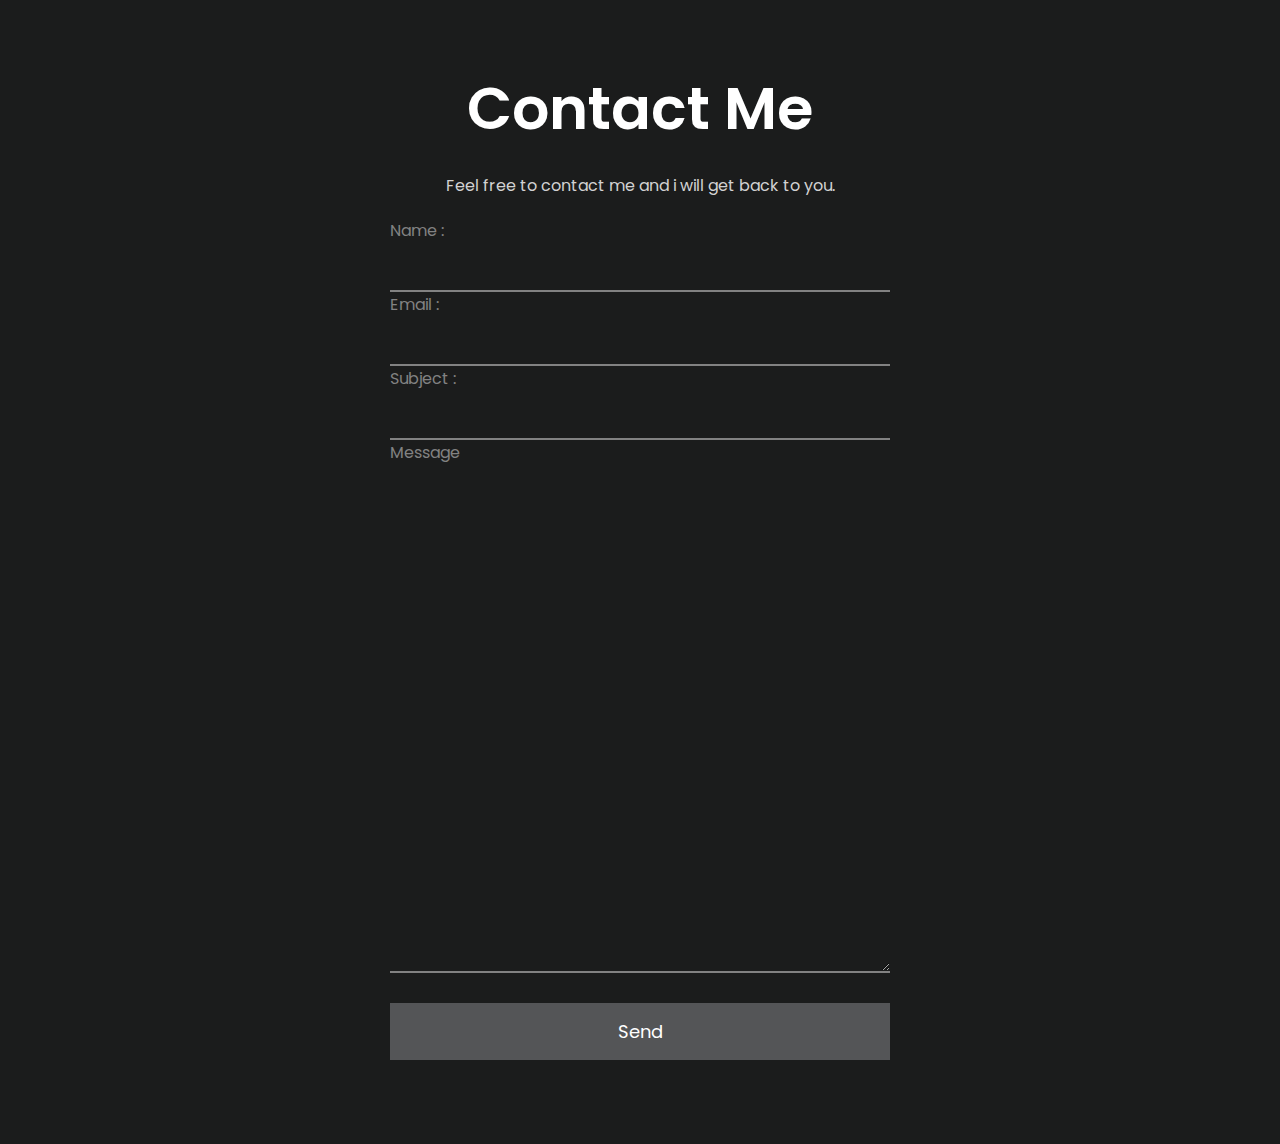
<file: index.html>
<!DOCTYPE html>
<html lang="en">
<head>
    <meta charset="UTF-8">
    <meta http-equiv="X-UA-Compatible" content="IE=edge">
    <meta name="viewport" content="width=device-width, initial-scale=1.0">
    <title>Contact Form</title>

<link href="https://fonts.googleapis.com/css2?family=Poppins&family=Ubuntu:ital,wght@0,300;1,300&display=swap"
 rel="stylesheet">

    <link rel="stylesheet" href="/style.css">
</head>
<body>
    <div class="container">
        <h1>Contact Me</h1>
        <p>Feel free to contact me and i will get back to you.</p>
        <form action="/mail.php" method="POST">
            <label for="name">Name :</label>
            <input type="text" name="name" id="name">
            <label for="email">Email :</label>
            <input type="email" name="email" id="email">
            <label for="subject">Subject :</label>
            <input type="text" name="subject" id="subject">
            <label for="message">Message</label>
            <textarea name="message" cols="30" rows="18"></textarea>
            <input type="submit" value="Send">
        </form>
    </div>
</body>
</html>
</file>
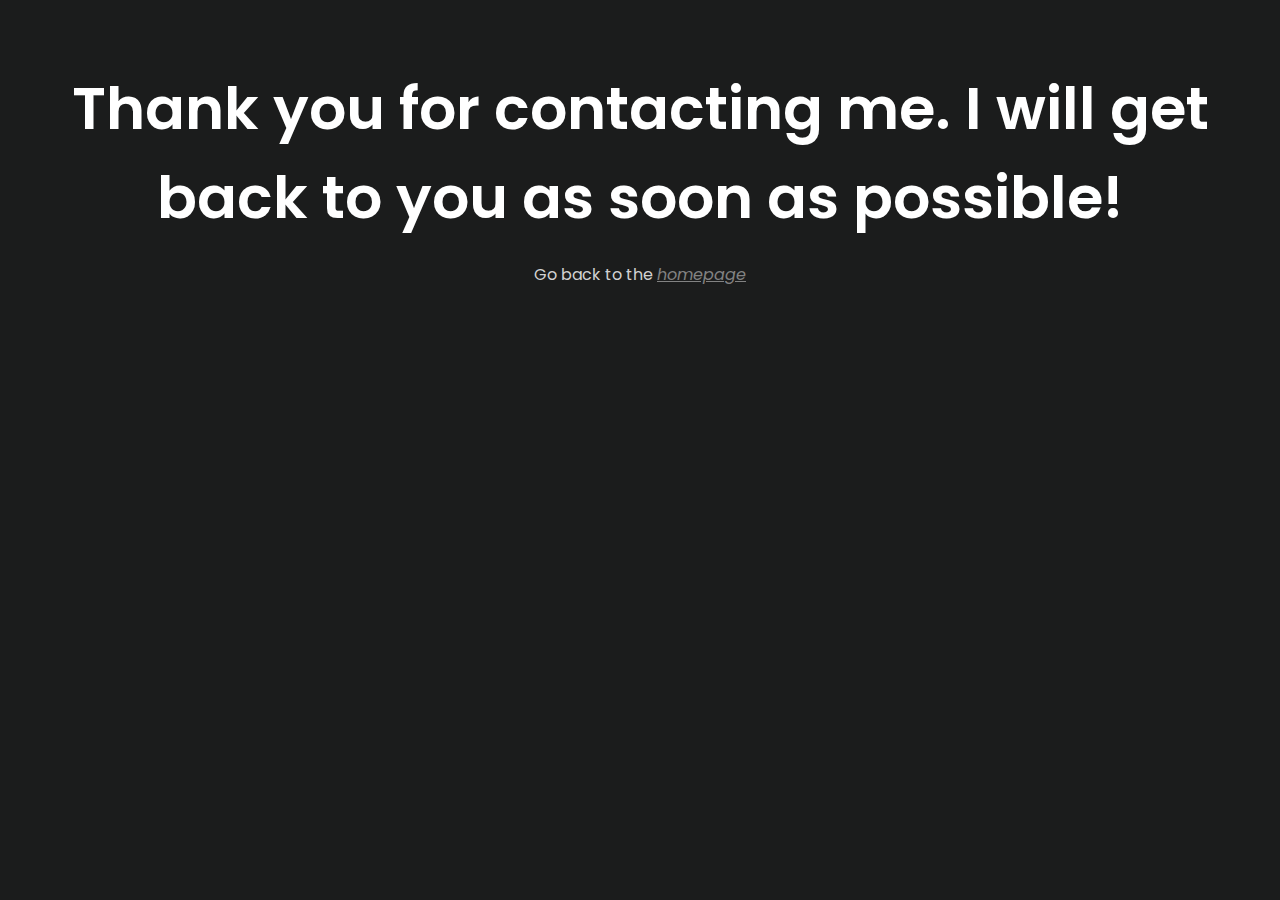
<file: thankyou.html>
<!DOCTYPE html>
<html lang="en">
<head>
    <meta charset="UTF-8">
    <meta http-equiv="X-UA-Compatible" content="IE=edge">
    <meta name="viewport" content="width=device-width, initial-scale=1.0">
    <title>Contact Form</title>

<link href="https://fonts.googleapis.com/css2?family=Poppins&family=Ubuntu:ital,wght@0,300;1,300&display=swap"
 rel="stylesheet">

    <link rel="stylesheet" href="/style.css">
</head>
<body>
    <div class="container">
        <h1>Thank you for contacting me. I will get back to you as
            soon as possible!</h1>
            <p class="back">Go back to the <a href="/index.html">homepage</a></p>
        
    </div>
</body>
</html>
</file>
<file: style.css>
* {
    margin: 0;
    padding: 0;
    box-sizing: border-box;
}

body {
    background: #1b1c1c;
    text-align: center;
}

h1 {
    font-family: 'Poppins', sans-serif;
    font-size: 59px;
    color: white;
    font-weight: 600;
    padding-bottom: 20px;
}

p {
    color: #d2d2d2;
}

p,
input,
textarea,
label {
    font-family: 'Poppins', sans-serif;
}

.container {
    max-width: 1320px;
    margin: 0 auto;
    padding: 5%;
}

form {
    max-width: 500px;
    margin: 0 auto;
    text-align: left;
    padding: 20px 0;
}

input,
textarea,
label {
    display: block;
    margin: 0 auto;
    width: 100%;
    color: #828282;
}

input,
textarea {
    background: transparent;
    border: 0;
    border-bottom: 2px solid #828282;
}

input[type=submit] {
    background-color: #545557;
    padding: 15px 0;
    color: white;
    font-size: 18px;
    border-bottom: none;
    margin-top: 30px;
    cursor: pointer;
    transition: all .3s ease;
}

input[type=submit]:hover {
    background: #fff;
    color: #1b1c1c;
}

input,
textarea {
    color: white;
    font-size: 18px;
    padding: 10px;
}

input:focus,
textarea:focus {
    outline: 1px solid #828282;
}

a {
    color: #828282;
    font-style: italic;
}

a:hover {
    color: #fff;
}
</file>
